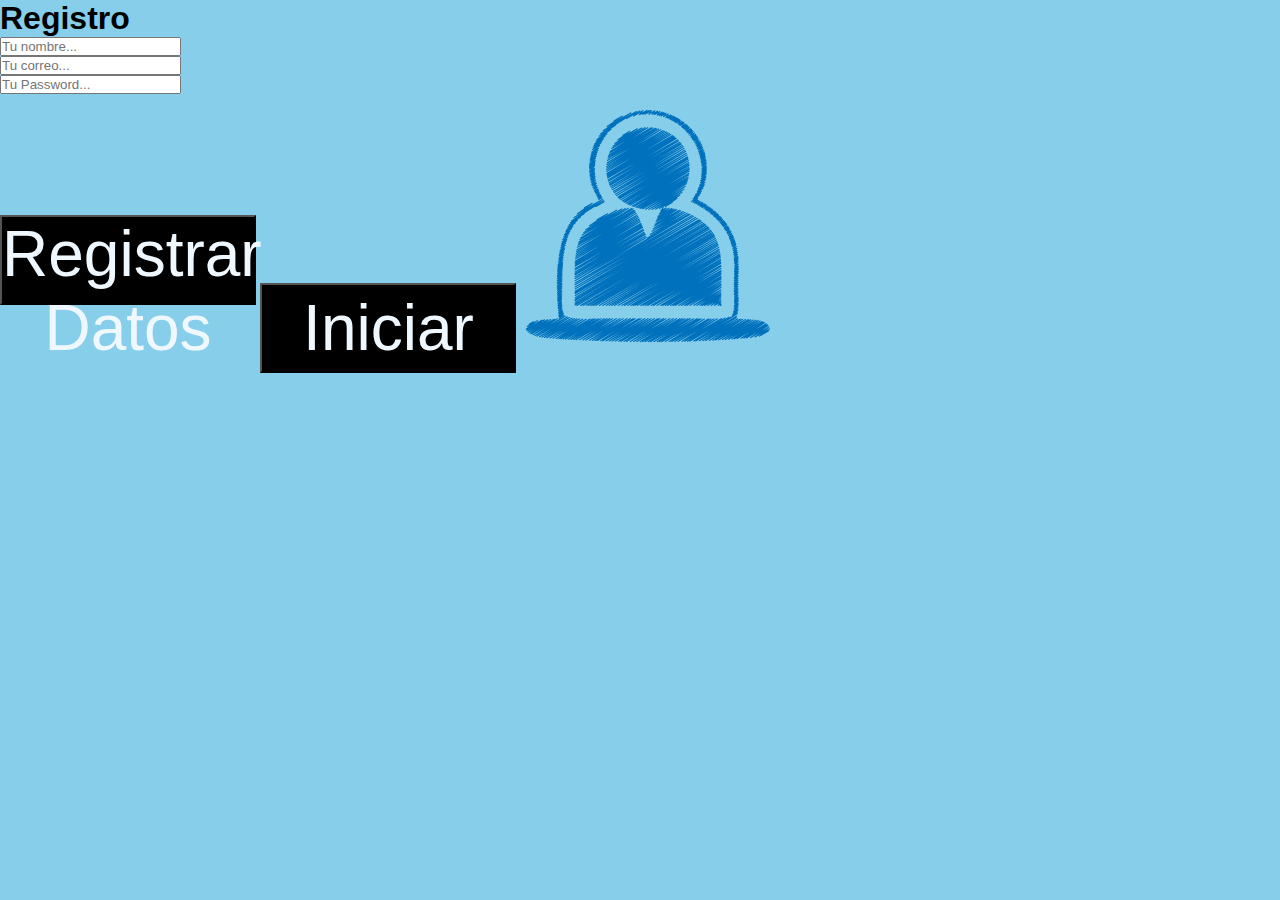
<file: index.html>
<html>
    <head>
    <meta charset="utf-8">
    <meta name="viewport" content="width=device-width, user-scalable=no">
    <link type="text/css" href="estilos.css" rel="stylesheet">
    </head>
    <body>
        <h1>Registro</h1>
    <div class="nombre">
        <input type="text" placeholder="Tu nombre..." id="nombre">
        <script>
        function apiGuardarNombre(){
            var nombre = document.getElementById('nombre').value;
            //SETITEM coloca un elemento
            localStorage.setItem('nombre', nombre);
            //GETITEM obtiene un elemento guardado
            console.log('Nombre guardado:' + localStorage.getItem('nombre'));
        }
        </script>
        </div>    
        <div class="correo">
        <input type="text" placeholder="Tu correo..." id="correo">
        <script>
        function apiGuardarCorreo(){
            var correo = document.getElementById('correo').value;
            //SETITEM coloca un elemento
            localStorage.setItem('correo', correo);
            //GETITEM obtiene un elemento guardado
            console.log('Correo guardado:' + localStorage.getItem('correo'));
        }
        </script>
        </div>
        <div class="password">
        <input type="text" placeholder="Tu Password..." id="password">
        <script>
        function apiGuardarPassword(){
            var password = document.getElementById('password').value;
            //SETITEM coloca un elemento
            localStorage.setItem('password', password);
            //GETITEM obtiene un elemento guardado
            console.log('Contraseña guardada:' + localStorage.getItem('password'));
        }
        </script>
        </div>
        <button onclick="apiGuardarNombre(); apiGuardarCorreo(); apiGuardarPassword();">Registrar Datos</button>
        <button onclick="location.href='inicio.html'"> Iniciar</button>
        <img src="sesion.png">
        </body>
</html>
</file>
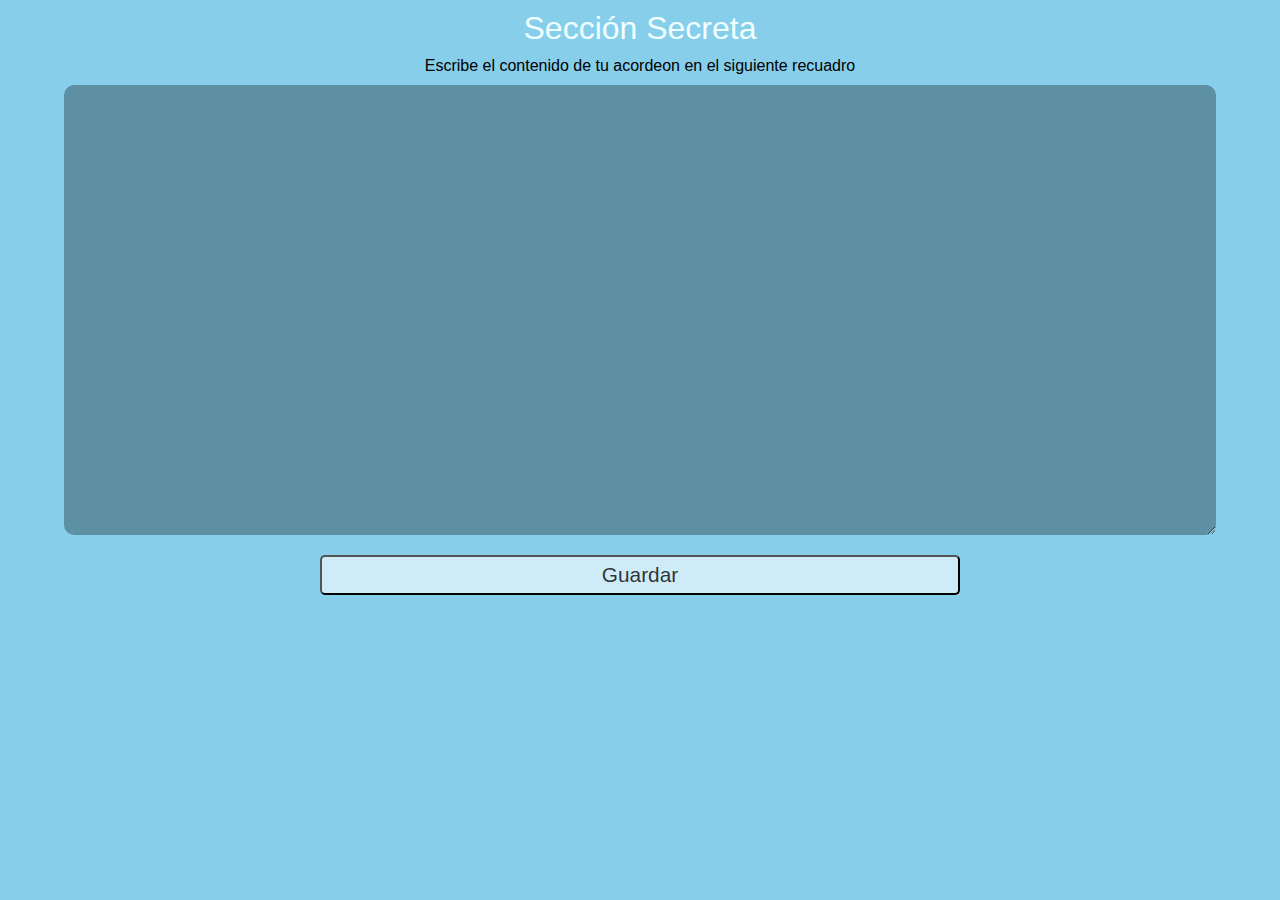
<file: codigo.html>
<html>
    <head>
        <meta charset="utf-8">
        <meta name="viewport" content="width=device-width,
                                       user-scalable=no">
        
        <link href="estilos.css" rel="stylesheet"
              type="text/css">
    
    
    
    </head>
    
    <body>
        <h1>Sección Secreta</h1>
        <p>Escribe el contenido de tu acordeon en el siguiente recuadro</p>
        <textarea placeholder="Tu acordeon aqui" id="a">
        </textarea>
        <button onclick="guardar()">Guardar</button>
    </body>
    
    
    <script>
        
        window.addEventListener('load', cargar, true);
        
        function cargar (){
            
            if(localStorage.getItem('acordeon')){
                acordeonGuardado = localStorage.getItem('acordeon');
                document.getElementById('a').value = acordeonGuardado;
            }
        }
    
    
    function guardar(){
        acordeon = document.getElementById('a').value;
        //LOCAR STORAGE
        //almacenamiento locarl en el navegador
        //el objeto "LocalStorange" tiene el metodo"setItem" que recibe dos argumentos,
        //el primero es el nombre de la variable o llave
        //el segundo es el valor que se guarda
        localStorage.setItem('acordeon', acordeon);
           window.location.assign('index.html');
    }
    
     
    
    </script>
    
    <style>
        h1{
            text-align: center;
            color: azure;
            font-family: 'Segoe UI','Arial','Sans-serif';
            font-weight: normal;
            margin: 10px 0px;
            font-size: 2em;
            
        }
        p{
            text-align: center;
            color: black;
            font-size: 1em;
            font-family: 'Segoe UI', 'Arial','Sans-serif';
            margin: 10px 30px;
        }
        textarea{
            width: 90%;
            margin-left: 5%;
            font-size: 1em;
            font-family: fantasy;
            background: rgba(0,0,0,.3);
            border: none;
            border-radius: 10px;
            height: 50%;
            padding: 10px;
            outline: none;
            color: rgba(255,255,255,.7);
        }
        
        button{
            width: 50%;
            height: 40px;
            background: rgba(255,255,255,.6);
            font-size: 1.3em;
            margin-left: 25%;
            margin-top: 20px;
            color: rgba(0,0,0,.8);
            border-radius: 5px;
            outline: none;
            
        }
        
        
    
    
    </style>




</html>
</file>
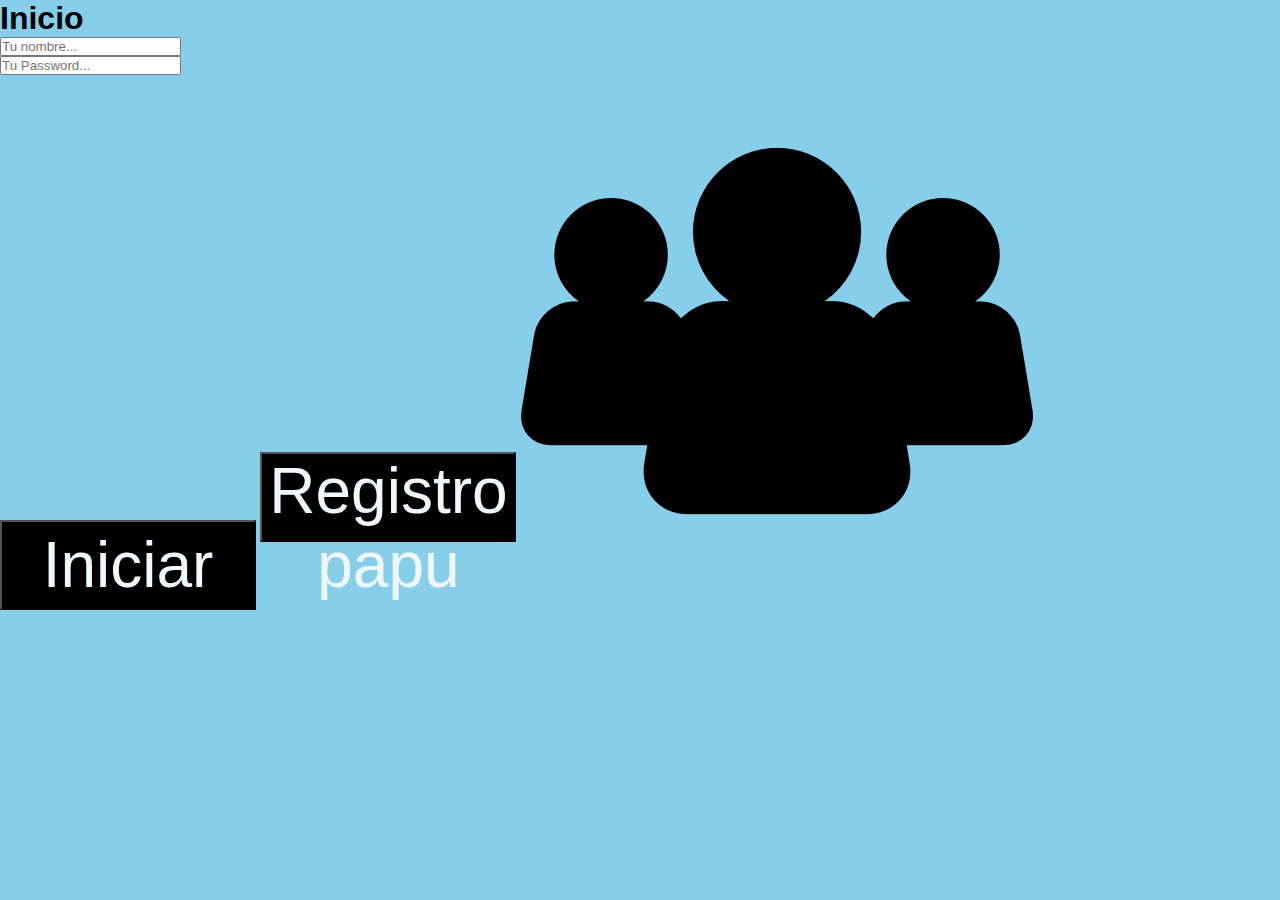
<file: Inicio.html>
<html>
    <head>
    <meta charset="utf-8">
    <meta name="viewport" content="width=device-width, user-scalable=no">
    <link type="text/css" href="estilos.css" rel="stylesheet">
    </head>
    <body>
        <h1>Inicio</h1> 
    <div class="nombre">
        <input type="text" placeholder="Tu nombre..." id="nombre2">
        <script>
        function apiGuardarNombre2(){
            var nombre2 = document.getElementById('nombre2').value;
            //SETITEM coloca un elemento
            localStorage.setItem('nombre2', nombre2);
            //GETITEM obtiene un elemento guardado
            console.log('Nombre guardado:' + localStorage.getItem('nombre2'));
        }       
        </script>
        </div>
        <div class="password">
        <input type="text" placeholder="Tu Password..." id="password2">
        <script>
        function apiGuardarPassword2(){
            var password2 = document.getElementById('password2').value;
            //SETITEM coloca un elemento
            localStorage.setItem('password2', password2);
            //GETITEM obtiene un elemento guardado
            console.log('Password guardado:' + localStorage.getItem('password2'));
        }
        </script>
        </div>
        <button onclick="comparar()">Iniciar</button>
        <button onclick="location.href='index.html'">Registro papu</button>
        <img src="usuario.png">
        </body>
    <script>
        function comparar(){
            var nombre2 = document.getElementById('nombre2').value;
            var password2 = document.getElementById('password2').value;
            var nombre = localStorage.getItem('nombre');
            var password = localStorage.getItem('password');
            if (nombre2 == nombre && password2 == password){
                window.location="principal.html";
            }
            else{
                alert("Ingresa un nombre y contraseña correctos");
            }
        }
    </script>
</html>
</file>
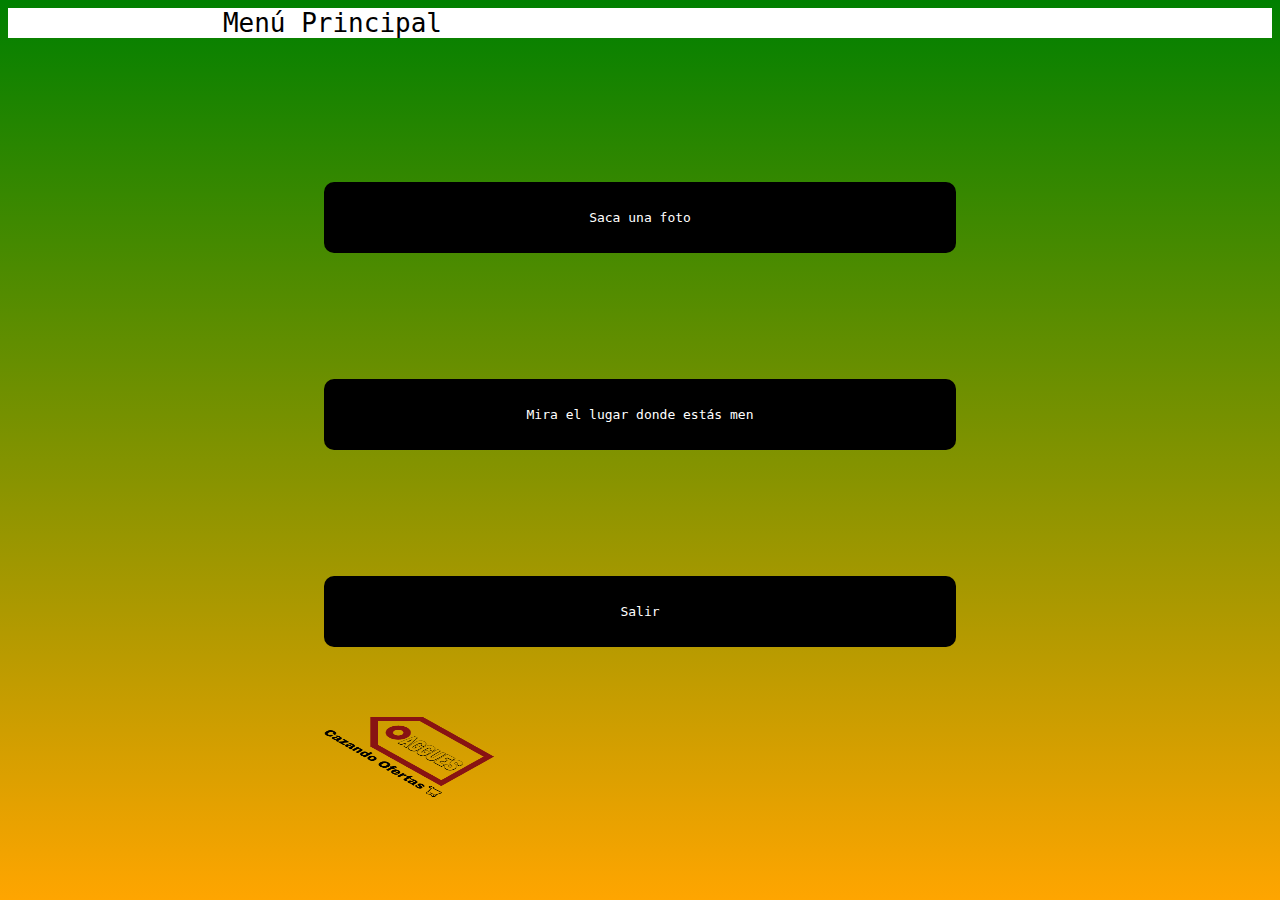
<file: principal.html>
<html>
    <head>
    <meta charset="utf-8">
    <meta name="viewport" content="width=device-width, user-scalable=no">
    <link type="text/css" href="estilosPrincipal.css" rel="stylesheet">
    </head>
    <body>
        <div id="primera">
        <h1>Menú Principal</h1> 
            
            
       </div>
        </script>
        </div>
    
        <button onclick="location.href='camara.html'">Saca una foto</button>
<button onclick="location.href='mapa.html'">Mira el lugar donde estás men </button>
<button onclick="location.href='index.html'">Salir</button>
        <img src="LOGO.png">
        </body>
</html>
</file>
<file: estilos.css>
*{
    margin: 0px;
    padding: 0px;
    font-family: sans-serif;
}


body{
    background-color: skyblue;
    overflow: hidden;
}




.pantalla>input{
    
    width: 100%;
    height: 25%;
    font-size: 5em;
    text-align: right;
    background-color: darkslateblue;
    
}




.botones{
    
    width: 120%;
    height: 187%;
    
    
    
}

button{
    background-color: black;
    width: 20%;
    height: 10%;
    margin-left: 0%;
    margin-right: 0%;
    font-family: inherit;
    font-size: 4em;
    color: aliceblue;
}
</file>
<file: estilosPrincipal.css>
body{
    background:-webkit-linear-gradient(green, orange);
    overflow: hidden;
    font-family: fantasy;
    
}

button{
    background-color: black;
    width: 50%;
    height: 8%;
    margin-left: 25%;
    margin-right:25%;
    font-family: monospace;
    font-size: 1em;
    color: white;
    border-radius: 10px;
    outline: none;
    margin-top: 10%;
    border: none;
}

.nombre{
    margin-left: 25%;
    
}
.correo{
    margin-left: 25%;
    
}
.password{
    margin-left: 25%;
    
}

input{
    width: 66%;
    height: 8%;
    border: none;
    background: transparent;
    outline: none;
    font-size: 1em;
    color: azure;
    
}

h1{
    color: black;
   font-family: monospace;

    margin-left: 17%;
   font-weight: 100;
    font-size: 2em;
    
}

img{
    margin-top: 70px;
    margin-left: 25%;
    width: 170px;
    height: 80px;
}


#mapa{
    position: fixed;
    top: 0px;
    left: 0px;
    right: 0px;
    bottom: 0px;
    float: left;
    width: 100%;
    height: 100%;
    background: red;
    
}

#botonera{
    
    float: left;
    position: fixed;
    height: 60px;
    width: 100%;
    bottom: 0px;
    left: 0px;
    right: 0px;
    background: green;
    
    
    
    
    
}
#boton-menu{
    position: fixed;
    float: left;
    width: 60px;
    height: 60px;
    background: yellow;
    left: 10px;
    top: 10px;
    z-index: 99999999;
}

#botonera>button{
    width: 80%;
    height: 50px;
    margin-top: 5px;
    background: pink;
    border-radius: 25px;
    border: none;
    
    
}

#primera{
    background-color: white;
}
</file>
